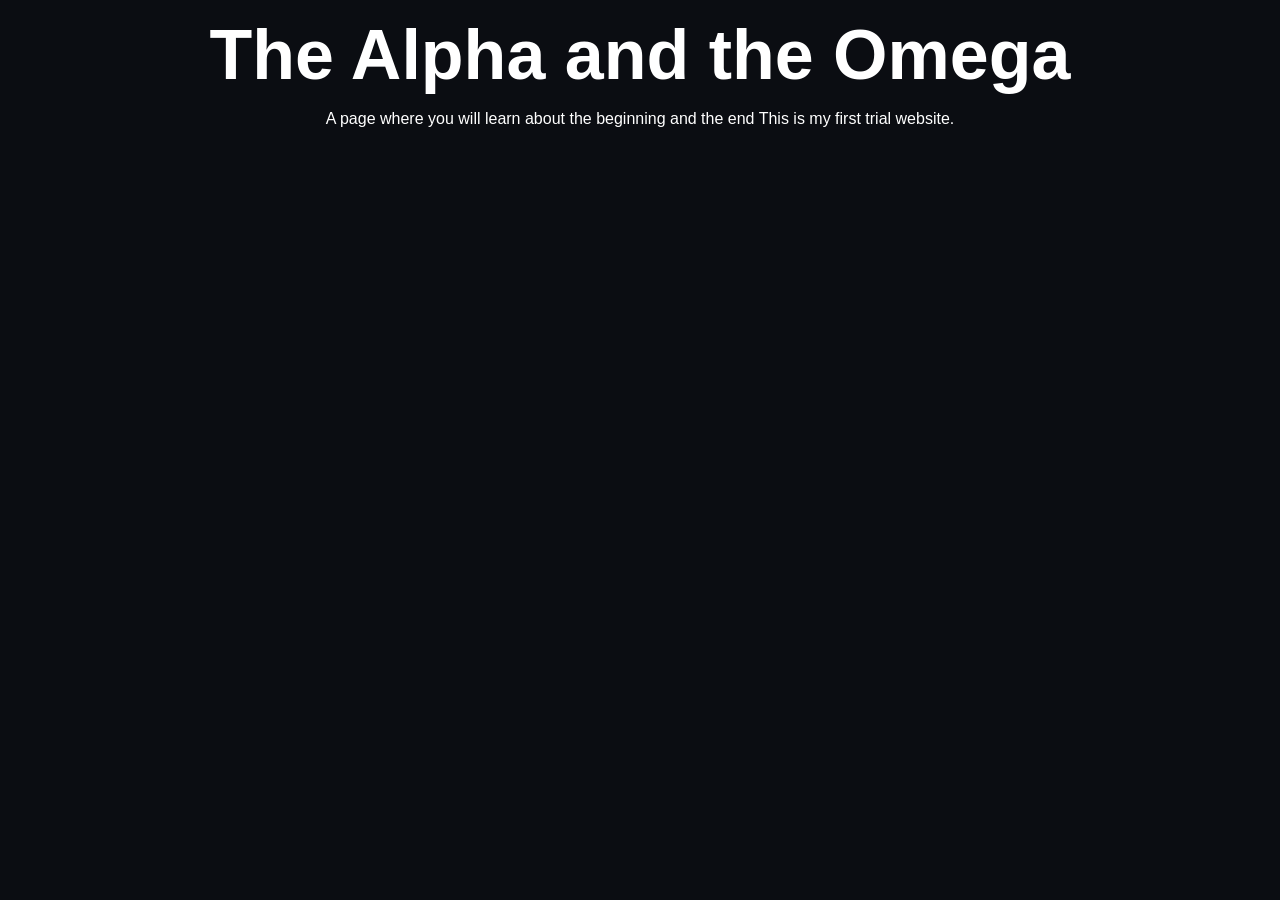
<file: index.html>
<!DOCTYPE html>
<html>
<head>
    <title>Slayers 2 Codes ROBLOX</title>
</head>

<body>
    <h1>The Alpha and the Omega</h1>
    <p1>A page where you will learn about the beginning and the end</p2>
    <p1>This is my first trial website.</p2>
    <link rel="stylesheet" href="style.css">
</body>
</html>
</file>
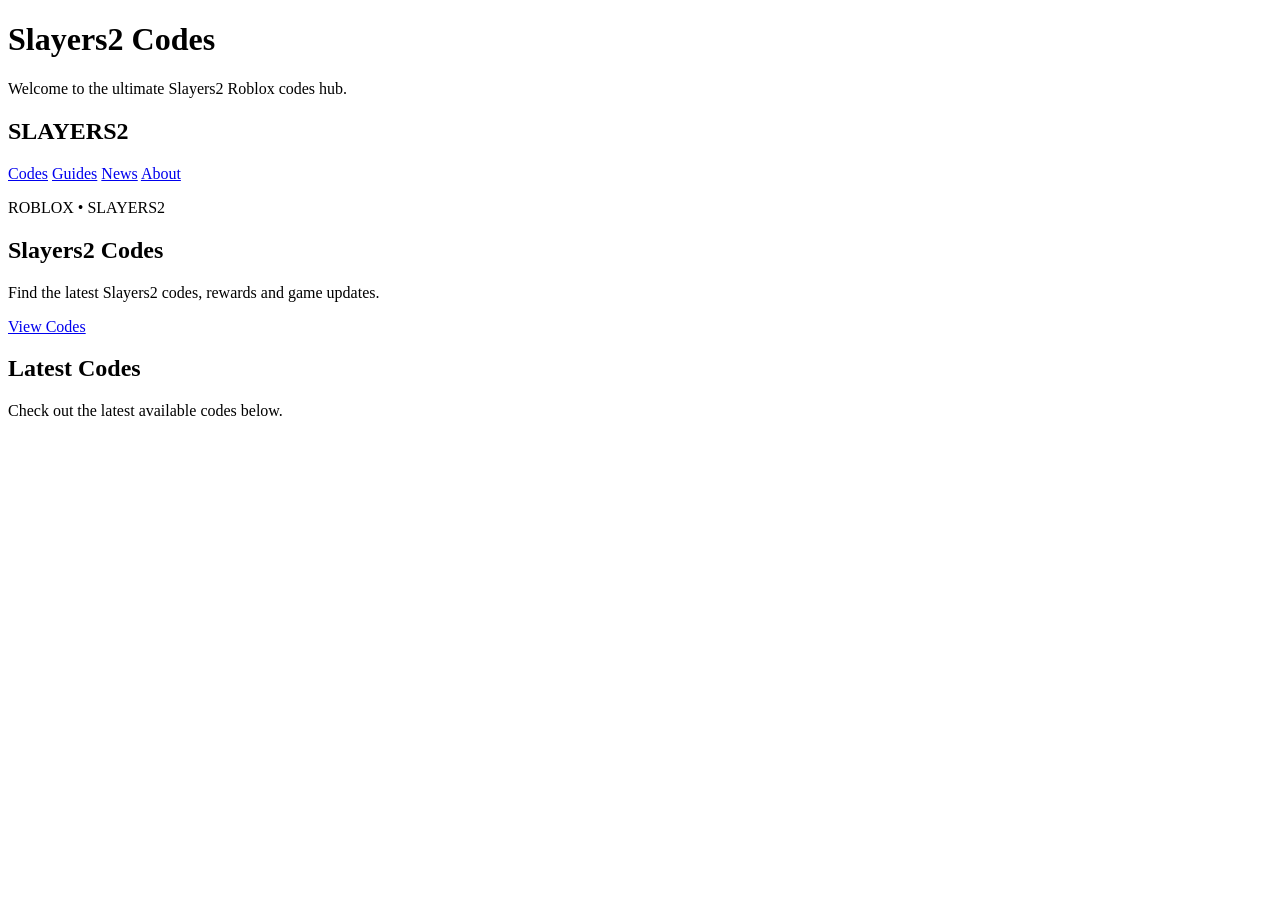
<file: index2.html>
<!DOCTYPE html>
<html>

<head>
    <title>Slayers2 Codes</title>
</head>

<body>

    <h1>Slayers2 Codes</h1>

    <p>
        Welcome to the ultimate Slayers2 Roblox codes hub.
    </p>

</body>

</html>
<body>

    <nav>

        <h2>SLAYERS2</h2>

        <a href="#">Codes</a>
        <a href="#">Guides</a>
        <a href="#">News</a>
        <a href="#">About</a>

    </nav>


    <main>

        <section>

            <p>ROBLOX • SLAYERS2</p>

            <h1>Slayers2 Codes</h1>

            <p>
                Find the latest Slayers2 codes,
                rewards and game updates.
            </p>

            <a href="#codes">View Codes</a>

        </section>


        <section id="codes">

            <h2>Latest Codes</h2>

            <p>Check out the latest available codes below.</p>

        </section>

    </main>

</body>
</file>
<file: style.css>
body {
    font-family: Arial, sans-serif;
    text-align: center;
    margin-top: 100px;
}

h1 {
    font-size: 50px;
}
 body {
    margin: 0;
    background-color: #0b0d12;
    color: white;
    font-family: Arial, sans-serif;
}

nav {
    padding: 20px 8%;
    display: flex;
    align-items: center;
    gap: 30px;
    border-bottom: 1px solid #252832;
}

nav h2 {
    margin-right: auto;
}

nav a {
    color: #aaa;
    text-decoration: none;
}

nav a:hover {
    color: white;
}

main {
    max-width: 1200px;
    margin: auto;
    padding: 80px 30px;
}

section {
    margin-bottom: 100px;
}

h1 {
    font-size: 70px;
    margin: 15px 0;
}

p {
    color: #aaa;
    font-size: 18px;
}
</file>
